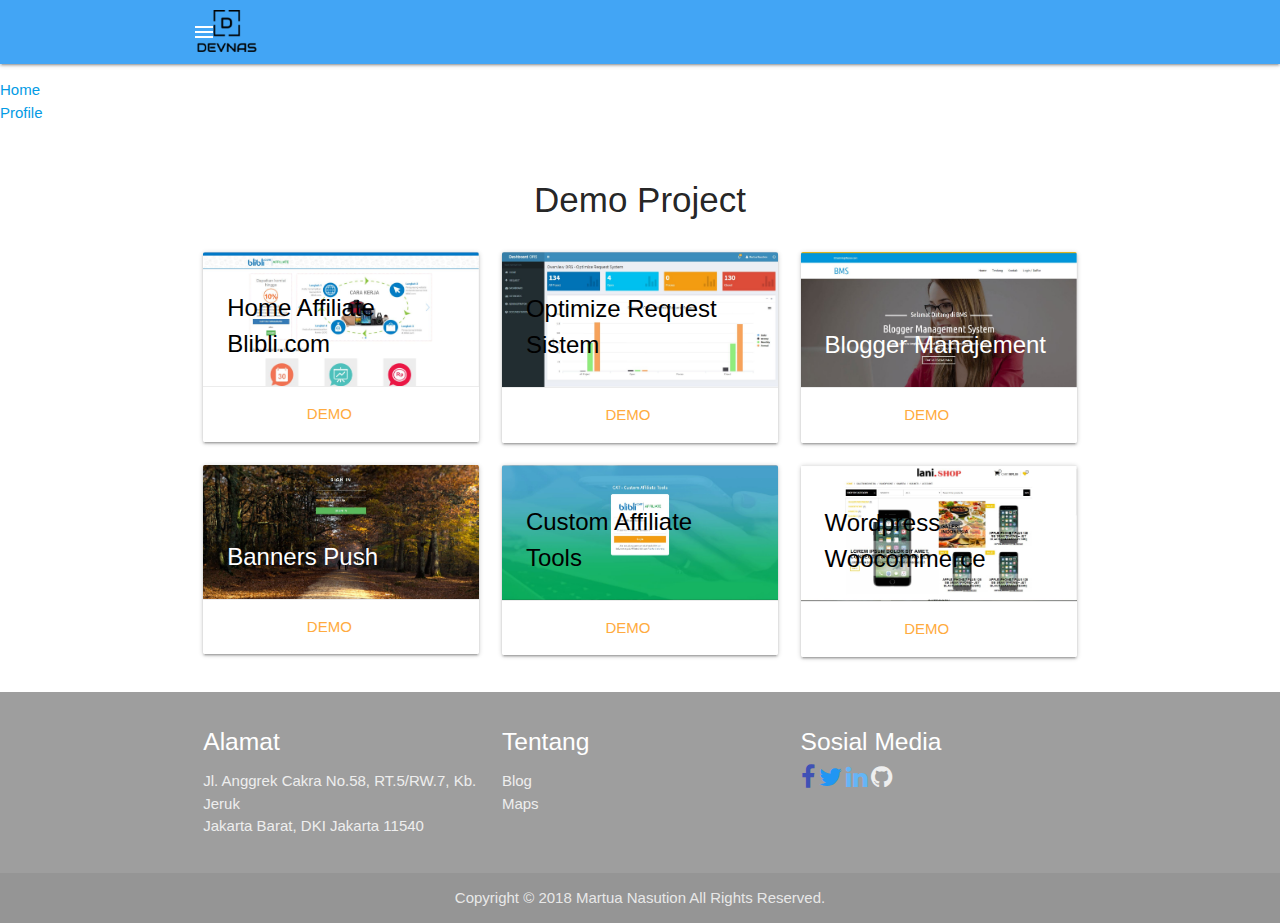
<file: index.html>
<!DOCTYPE html>
<html>
<head>
	<title>Portofolio | Martua Nasution</title>
	<meta name="viewport" content="width=device-width, initial-scale=1.0"/>
	<link href="https://fonts.googleapis.com/icon?family=Material+Icons" rel="stylesheet">
	<link rel="stylesheet" href="https://cdnjs.cloudflare.com/ajax/libs/materialize/0.99.0/css/materialize.min.css">
	<link rel="stylesheet" href="https://cdnjs.cloudflare.com/ajax/libs/font-awesome/4.7.0/css/font-awesome.css" />
	<link rel="stylesheet" href="assets/css/custom.min.css">
	<link rel="icon" href="assets/images/icon.png" sizes="32x32" />
</head>
<body>

	<div class="navbar-fixed">
		<nav class="blue lighten-1">
			<div class="nav-wrapper">
			    <div class="container">
			    	<a href="index.html" class="brand-logo"><img class="responsive-img profil-users" width="70" src="assets/images/logo1.png"></a>
				    <a href="#" data-activates="mobile-demo" class="button-collapse"><i class="material-icons">menu</i></a>
				    <ul id="nav-mobile" class="right hide-on-med-and-down">
				        <li><a href="index.html">Home</a></li>
				      	<li><a href="profile.html">Profile</a></li>
				    </ul>
			    </div>
			</div>
		</nav>
	</div>
	<ul class="side-nav" id="mobile-demo">
	    <li><a href="index.html">Home</a></li>
		<li><a href="profile.html">Profile</a></li>
	</ul>

	<main>
		<div class="row">
			<div class="center-align">
				<h1 style="font-size: 35px;">Demo Project</h1>
			</div>
	        <div class="container">
	        	<div class="col s12 m4">
		          <div class="card">
			        <div class="card-image">
			          <img src="assets/images/home-blibli.jpg">
			          <span class="card-title" style="color: black; font-size: 14; font-weight: 500;">Home Affiliate Blibli.com</span>
			        </div>
			        <div class="card-action center-align">
		              <a href="https://devnas.com/demo/affiliate/" target="_blank">DEMO</a>
		            </div>
			      </div>
		        </div>
		        <div class="col s12 m4">
		          <div class="card">
			        <div class="card-image">
			          <img src="assets/images/flazeo.jpg">
			          <span class="card-title" style="color: black; font-size: 14; font-weight: 500;">Optimize Request Sistem</span>
			        </div>
			        <div class="card-action center-align">
		              <a href="https://flazeo.com" target="_blank">DEMO</a>
		            </div>
			      </div>
		        </div>
		        <div class="col s12 m4">
		          <div class="card">
			        <div class="card-image">
			          <img src="assets/images/bms.jpg" class="img-responsive">
			          <span class="card-title" style="color: white; font-size: 14; font-weight: 500;">Blogger Manajement</span>
			        </div>
			        <div class="card-action center-align">
		              <a href="https://bms.flazeo.com" target="_blank">DEMO</a>
		          </div>
			      </div>
		        </div>
		        <div class="col s12 m4">
		          <div class="card">
			        <div class="card-image">
			          <img src="assets/images/ads.jpg" class="img-responsive">
			          <span class="card-title" style="color: white; font-size: 14; font-weight: 500;">Banners Push</span>
			        </div>
			        <div class="card-action center-align">
		              <a href="https://linkquitz.com/skripsi/home/login" target="_blank">DEMO</a>
		            </div>
			      </div>
		        </div>
		        <div class="col s12 m4">
		          <div class="card">
			        <div class="card-image">
			          <img src="assets/images/ems.jpg" class="img-responsive">
			          <span class="card-title" style="color: black; font-size: 14; font-weight: 500;">Custom Affiliate Tools</span>
			        </div>
			        <div class="card-action center-align">
		              <a href="https://devnas.com/demo/laniusagi/shop/" target="_blank">DEMO</a>
		            </div>
			      </div>
		        </div>
		        <div class="col s12 m4">
		          <div class="card">
			        <div class="card-image">
			          <img src="assets/images/lani_shop.jpg" class="img-responsive">
			          <span class="card-title" style="color: black; font-size: 14; font-weight: 500;">Wordpress Woocommerce</span>
			        </div>
			        <!-- <div class="card-content">
			          <p>I am a very simple card. I am good at containing small bits of information. I am convenient because I require little markup to use effectively.</p>
			        </div> -->
			        <div class="card-action center-align">
		              <a href="#">DEMO</a>
		            </div>
			      </div>
		        </div>
		        
	        </div>
	    </div>
	</main>
	
	<footer class="page-footer grey lighten-">
      <div class="container">
        <div class="row">
          <div class="col l4 s12">
            <h5 class="white-text">Alamat</h5>
            <ul>
              <p class="grey-text text-lighten-3">Jl. Anggrek Cakra No.58, RT.5/RW.7, Kb. Jeruk<br>
              Jakarta Barat, DKI Jakarta 11540</p>
              <span class=""></span>
            </ul>
          </div>
          <div class="col l2 s12">
            <h5 class="white-text">Tentang</h5>
            <ul>
              <li><a class="grey-text text-lighten-3" href="https://devnas.com" target="_blank">Blog</a></li>
              <li><a class="grey-text text-lighten-3" href="https://www.google.co.id/maps/place/Indomaret/@-6.2024061,106.7766397,19z/data=!3m1!4b1!4m12!1m6!3m5!1s0x2e69f6dc6c821d2f:0x58ab0d89af59e696!2sCAKRA+FUTSAL!8m2!3d-6.202667!4d106.77736!3m4!1s0x2e69f6dc19b7e7c1:0x7a4bd46156b7c591!8m2!3d-6.2024061!4d106.7771869" target="_blank">Maps</a></li>
            </ul>
          </div>
          <div class="col l4 offset-l2 s12">
            <h5 class="white-text ">Sosial Media</h5>
            <a class="indigo-text" href="https://web.facebook.com/marithonst" target="_blank" title="Facebook"><i style="font-size: 25px;" class="fa fa-facebook"></i></a>

            <a class="blue-text" href="https://twitter.com/marithonst" target="_blank" title="Twitter"><i style="font-size: 25px;" class="fa fa-twitter"></i></a>

            <a class="blue-text text-lighten-2" href="https://www.linkedin.com/in/martua-nasution-abb86911b/" target="_blank" title="Linkedin"><i style="font-size: 25px;" class="fa fa-linkedin"></i></a>

            <a class="grey-text text-lighten-3" href="https://github.com/Maritho" target="_blank" title="Github"><i style="font-size: 25px;" class="fa fa-github"></i></a>
          </div>
        </div>
      </div>
    <footer>
      <div class="footer-copyright center-align">
        <div class="container">
       Copyright &copy 2018 Martua Nasution All Rights Reserved.
        </div>
      </div>
    </footer>

	<script src="https://ajax.googleapis.com/ajax/libs/jquery/3.2.1/jquery.min.js"></script>
	<script src="https://cdnjs.cloudflare.com/ajax/libs/materialize/0.99.0/js/materialize.min.js"></script>
	<script src="assets/js/module.js"></script>
</body>
</html>
</file>
<file: assets/css/custom.min.css>
body {
  display: flex;
  min-height: 100vh;
  flex-direction: column;
}

main {
  flex: 1 0 auto;
}

.profil-users{
  padding-top: 10px;
  padding-bottom: 10px;
}
</file>
